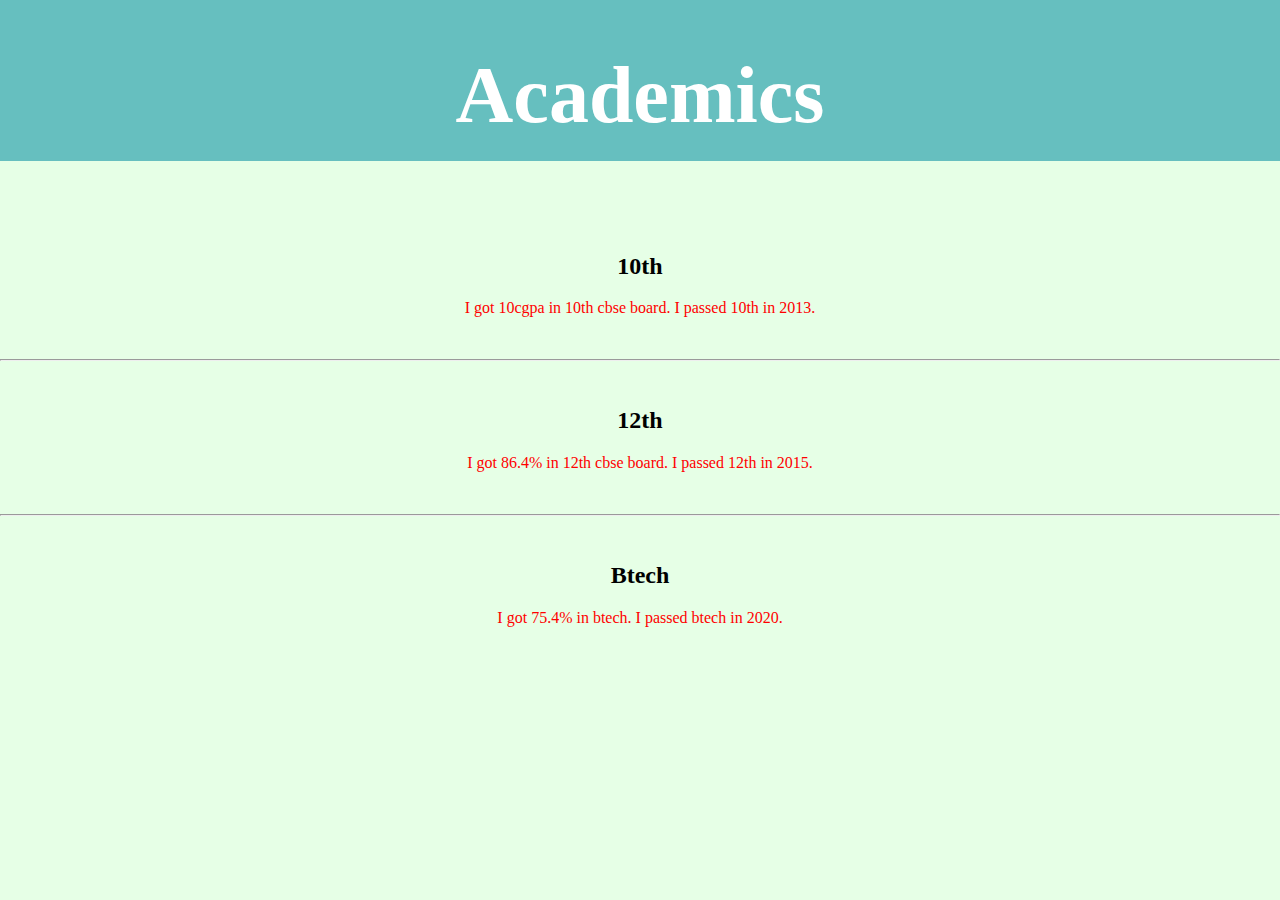
<file: academics.html>
<!DOCTYPE html>
<html lang="en" dir="ltr">
  <head>
    <meta charset="utf-8">
    <title>Academics</title>
    <style>
body { background-color:#e6ffe6 ;
text-align: center;
 margin: 0px;}
h1   {
color: white;
 background-color:#66BFBF ;
margin-top: 0px;
padding: 50px 0 20px;
text-align: center;
font-size: 5rem
}
p    {color: red;}
hr{

}
</style>

  </head>
  <body >
    <h1> Academics </h1>
    <br>
    <h2> 10th </h2>
    <p> I got 10cgpa in 10th cbse board. I passed 10th in 2013.</p>
    <br>
    <hr>
    <br>
    <h2> 12th </h2>
    <p> I got 86.4% in 12th cbse board. I passed 12th in 2015.</p>
    <br>
    <hr>
    <br>
    <h2> Btech </h2>
    <p> I got 75.4% in btech. I passed btech in 2020.</p>
  </body>
</html>
</file>
